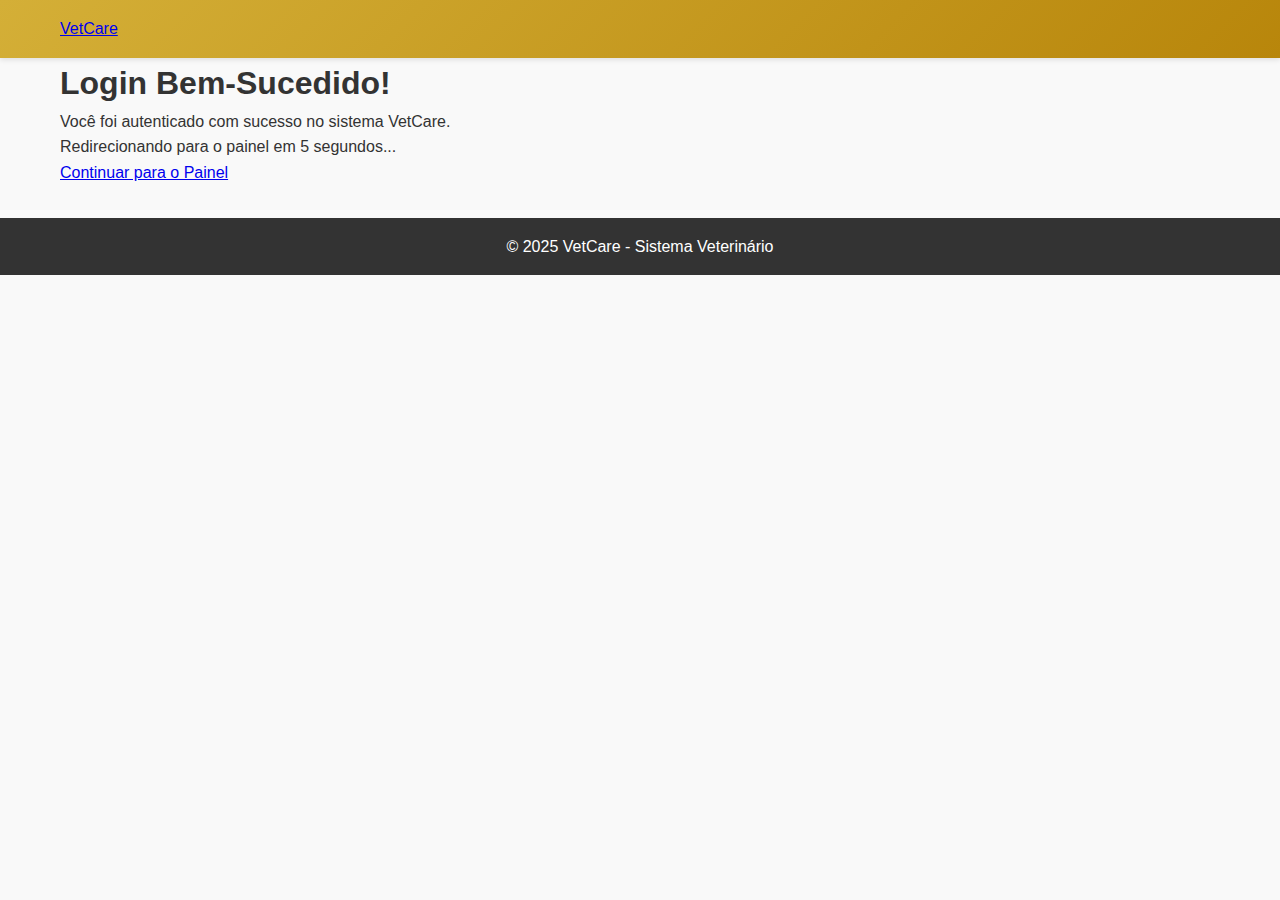
<file: sucesso.html>
<html lang="pt-BR">
<head>
    <meta charset="UTF-8">
    <meta name="viewport" content="width=device-width, initial-scale=1.0">
    <title>Login Bem-Sucedido - VetCare</title>
    <link rel="stylesheet" href="estilo.css">
</head>
<body>
    <header>
        <div class="container">
            <a href="index.html" class="logo">VetCare</a>
        </div>
    </header>

    <section class="success">
        <div class="container">
            <div class="success-box">
                <h1>Login Bem-Sucedido!</h1>
                <p>Você foi autenticado com sucesso no sistema VetCare.</p>
                <p>Redirecionando para o painel em <span id="countdown">5</span> segundos...</p>
                <a href="painel.html" class="btn btn-primary">Continuar para o Painel</a>
            </div>
        </div>
    </section>

    <footer>
        <div class="container">
            <p>&copy; 2025 VetCare - Sistema Veterinário</p>
        </div>
    </footer>

    <script>
        let seconds = 5;
        const countdownElement = document.getElementById('countdown');
        const countdown = setInterval(() => {
            seconds--;
            countdownElement.textContent = seconds;
            
            if (seconds <= 0) {
                clearInterval(countdown);
                window.location.href = 'painel.html';
            }
        }, 1000);
    </script>
</body>
</html>
</file>
<file: estilo.css>
/* Reset e configurações básicas */
* {
    margin: 0;
    padding: 0;
    box-sizing: border-box;
}

body {
    font-family: 'Segoe UI', Tahoma, Geneva, Verdana, sans-serif;
    line-height: 1.6;
    color: #333;
    background-color: #f9f9f9;
}

.container {
    max-width: 1200px;
    margin: 0 auto;
    padding: 0 20px;
}

/* Cabeçalho */
header {
    background: linear-gradient(135deg, #D4AF37 0%, #B8860B 100%);
    color: white;
    padding: 1rem 0;
    box-shadow: 0 2px 5px rgba(0,0,0,0.1);
}

header h1 {
    text-align: center;
    margin-bottom: 1rem;
    font-size: 2.5rem;
    text-shadow: 1px 1px 2px rgba(0,0,0,0.2);
}

nav {
    display: flex;
    justify-content: center;
    gap: 2rem;
}

nav a {
    color: white;
    text-decoration: none;
    padding: 0.5rem 1rem;
    border-radius: 4px;
    transition: background-color 0.3s;
}

nav a:hover, nav a.active {
    background-color: rgba(255,255,255,0.2);
}

/* Conteúdo principal */
main {
    padding: 2rem 0;
    min-height: calc(100vh - 200px);
}

/* Seções */
.welcome-section, .about-section, .login-section, .dashboard-section {
    background: white;
    padding: 2rem;
    border-radius: 8px;
    box-shadow: 0 2px 10px rgba(0,0,0,0.1);
    margin-bottom: 2rem;
}

.welcome-section h2, .about-section h2, .login-section h2, .dashboard-section h2 {
    color: #D4AF37;
    margin-bottom: 1rem;
    border-bottom: 2px solid #D4AF37;
    padding-bottom: 0.5rem;
}

/* Recursos */
.features {
    margin: 1.5rem 0;
}

.features h3 {
    color: #B8860B;
    margin-bottom: 0.5rem;
}

.features ul {
    list-style-type: none;
    padding-left: 1rem;
}

.features li {
    margin-bottom: 0.5rem;
    position: relative;
    padding-left: 1.5rem;
}

.features li:before {
    content: "🐾";
    position: absolute;
    left: 0;
}

/* Botão de login */
.btn-login {
    display: inline-block;
    background: linear-gradient(135deg, #D4AF37 0%, #B8860B 100%);
    color: white;
    padding: 0.75rem 1.5rem;
    text-decoration: none;
    border-radius: 4px;
    font-weight: bold;
    border: none;
    cursor: pointer;
    transition: transform 0.2s, box-shadow 0.2s;
}

.btn-login:hover {
    transform: translateY(-2px);
    box-shadow: 0 4px 8px rgba(0,0,0,0.2);
}

/* Formulário de login */
.form-group {
    margin-bottom: 1.5rem;
}

.form-group label {
    display: block;
    margin-bottom: 0.5rem;
    font-weight: bold;
    color: #B8860B;
}

.form-group input {
    width: 100%;
    padding: 0.75rem;
    border: 1px solid #ddd;
    border-radius: 4px;
    font-size: 1rem;
}

.form-group input:focus {
    outline: none;
    border-color: #D4AF37;
    box-shadow: 0 0 0 2px rgba(212, 175, 55, 0.2);
}

/* Mensagem de erro */
.error-message {
    background-color: #f8d7da;
    color: #721c24;
    padding: 0.75rem;
    border-radius: 4px;
    margin-bottom: 1rem;
    border: 1px solid #f5c6cb;
}

/* Link de registro */
.register-link {
    margin-top: 1.5rem;
    text-align: center;
}

.register-link a {
    color: #D4AF37;
    text-decoration: none;
}

.register-link a:hover {
    text-decoration: underline;
}

/* Informações do projeto */
.project-info, .team-info {
    margin-bottom: 2rem;
}

.project-info h3, .team-info h3 {
    color: #B8860B;
    margin-bottom: 1rem;
}

.project-info ul {
    list-style-type: none;
    padding-left: 1rem;
}

.project-info li {
    margin-bottom: 0.5rem;
    position: relative;
    padding-left: 1.5rem;
}

.project-info li:before {
    content: "✓";
    position: absolute;
    left: 0;
    color: #D4AF37;
    font-weight: bold;
}

/* Equipe */
.team-members {
    display: grid;
    grid-template-columns: repeat(auto-fit, minmax(250px, 1fr));
    gap: 1.5rem;
}

.member {
    background: #f8f9fa;
    padding: 1.5rem;
    border-radius: 8px;
    text-align: center;
    border-left: 4px solid #D4AF37;
}

.member h4 {
    color: #B8860B;
    margin-bottom: 0.5rem;
}

/* Dashboard */
.dashboard-grid {
    display: grid;
    grid-template-columns: repeat(auto-fit, minmax(300px, 1fr));
    gap: 1.5rem;
    margin-top: 1.5rem;
}

.dashboard-card {
    background: #f8f9fa;
    padding: 1.5rem;
    border-radius: 8px;
    border-top: 4px solid #D4AF37;
}

.dashboard-card h3 {
    color: #B8860B;
    margin-bottom: 1rem;
}

.dashboard-card ul {
    list-style-type: none;
    padding-left: 0;
}

.dashboard-card li {
    margin-bottom: 0.5rem;
    padding-left: 1.5rem;
    position: relative;
}

.dashboard-card li:before {
    content: "•";
    position: absolute;
    left: 0;
    color: #D4AF37;
}

.dashboard-card a {
    color: #D4AF37;
    text-decoration: none;
}

.dashboard-card a:hover {
    text-decoration: underline;
}

/* Rodapé */
footer {
    background: #333;
    color: white;
    text-align: center;
    padding: 1rem 0;
    margin-top: 2rem;
}

/* Responsividade */
@media (max-width: 768px) {
    header h1 {
        font-size: 2rem;
    }
    
    nav {
        flex-direction: column;
        align-items: center;
        gap: 0.5rem;
    }
    
    .team-members {
        grid-template-columns: 1fr;
    }
    
    .dashboard-grid {
        grid-template-columns: 1fr;
    }
}
</file>
